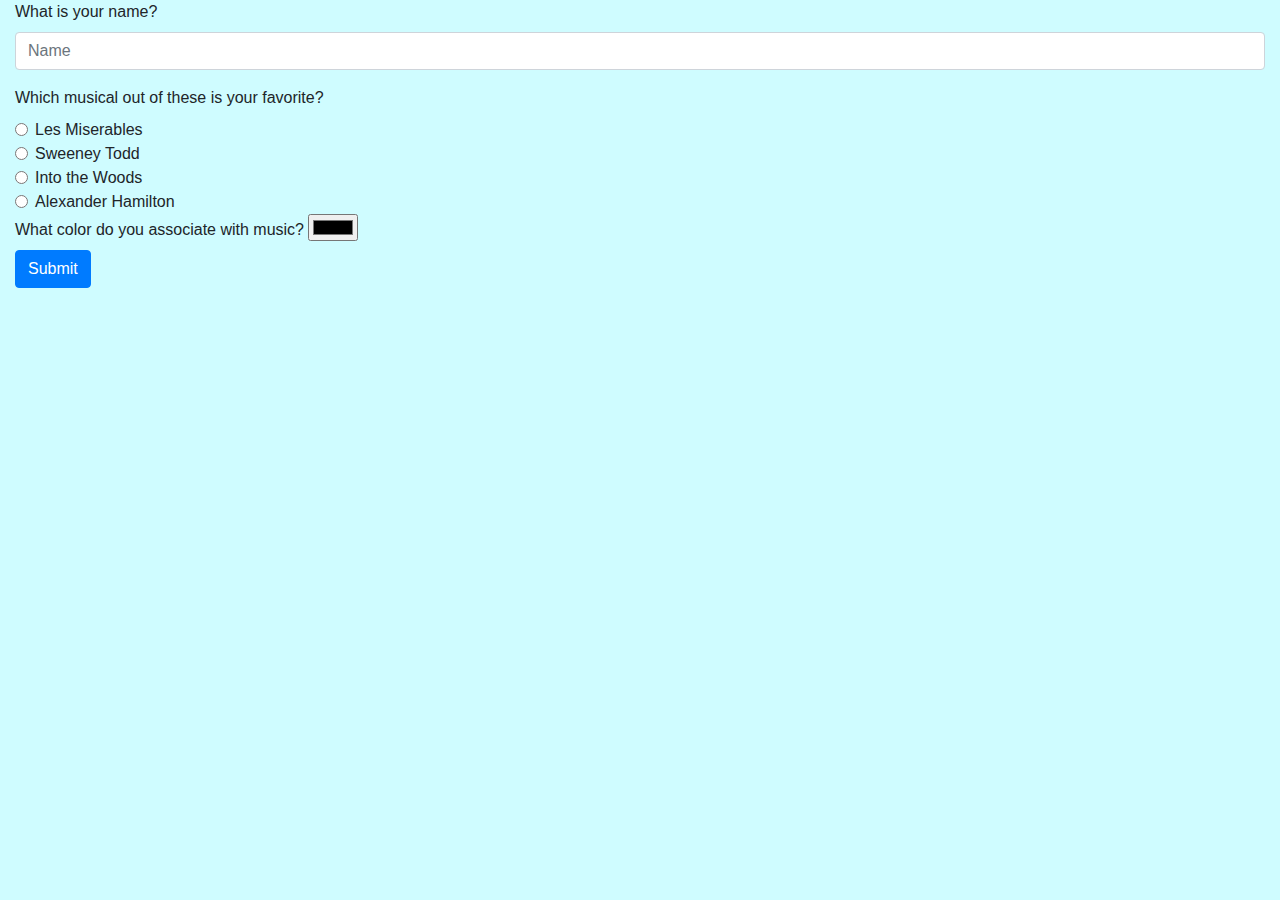
<file: index.html>
<html>
<head>
  <link rel="stylesheet" href="https://stackpath.bootstrapcdn.com/bootstrap/4.1.0/css/bootstrap.min.css">
  <link href="main.css" rel="stylesheet">
  <title>Favorite Musicals</title>
</head>
<body>
  <div class = "container-fluid">
  <form action="success.html" method="GET">

    <div class="form-group">
      <label>What is your name?</label>
      <input class="form-control"type="text" placeholder="Name">
    </div>

      <label>Which musical out of these is your favorite?</label>
    <div class="form-check">
      <input class="form-check-input" name = "musicals" type = "radio">
      <label class="form-check-label" for="musicals"> Les Miserables </label>
    </div>

    <div class="form-check">
      <input class = "form-check-input" name = "musicals" type = "radio">
      <label class = "form-check-label" for="musicals"> Sweeney Todd </label>
    </div>
    <div class="form-check">
      <input class = "form-check-input" name = "musicals" type = "radio">
      <label class = "form-check-label" for="musicals"> Into the Woods </label>
    </div>
    <div class="form-check">
      <input class = "form-check-input" name = "musicals" type = "radio">
      <label class= "form-check-label" for="musicals"> Alexander Hamilton </label>
    </div>
    <div>
      <label> What color do you associate with music?</label>
      <input type="color">
    </div>
    <input class = "btn btn-primary" type="submit" value="Submit">
  </form>
</div>

</body>



</html>
</file>
<file: main.css>
body {
  background: #cffcff;
}
</file>
